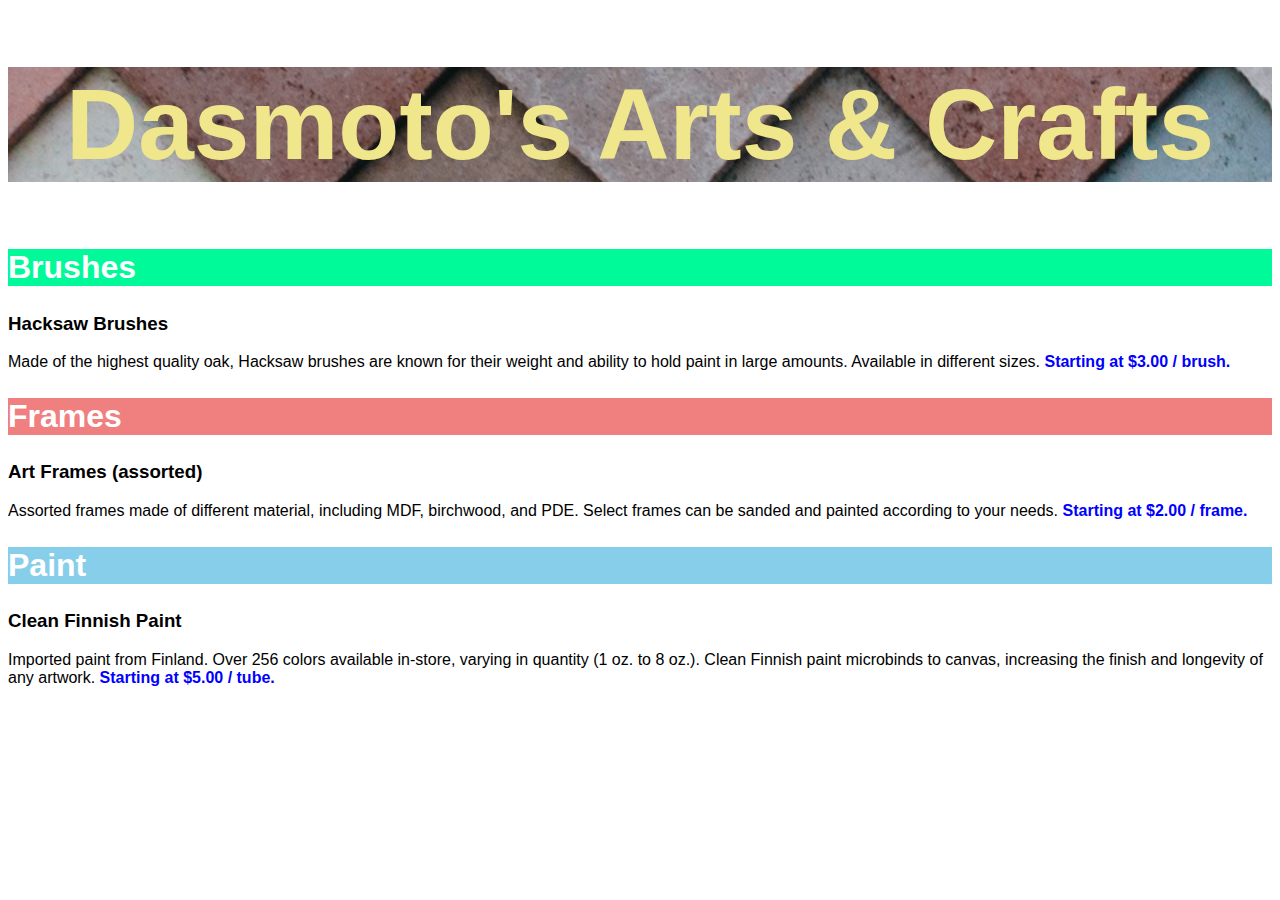
<file: Paris/index.html>
<!doctype html>
<html>
<head>
<meta charset="utf-8">
<title>Dasmoto Arts</title>
<link href="Resources/CSS/style.css" type="text/css" rel="stylesheet">
</head>

<body>

	<!-- Header -->

	<div id="title">
	<h1> Dasmoto's Arts & Crafts </h1>
	</div>
	
	<!-- Brushes -->
	
	<div id="brushes">
	<h2 id="h2brushes"> Brushes </h2>
		<h3> Hacksaw Brushes </h3>
		<p> Made of the highest quality oak, Hacksaw brushes are known for their weight and ability to hold paint in large amounts. Available in different sizes. <span class="price">Starting at $3.00 / brush.</span> </p>
	</div>
		
	<!-- Frames -->
	
	<div>	
	<h2 class="frames"> Frames </h2>
		<h3> Art Frames (assorted)</h3>
		<p> Assorted frames made of different material, including MDF, birchwood, and PDE. Select frames can be sanded and painted according to your needs. <span class="price"> Starting at $2.00 / frame.</span> </p>
	</div>
		
	<!-- Paint -->
	
	<div>	
	<h2 class="paint"> Paint </h2>	
		<h3> Clean Finnish Paint </h3>
		<p>Imported paint from Finland. Over 256 colors available in-store, varying in quantity (1 oz. to 8 oz.). Clean Finnish paint microbinds to canvas, increasing the finish and longevity of any artwork. <span class="price"> Starting at $5.00 / tube.</span> </p>
	</div>
	
</body>
</html>
</file>
<file: Paris/Resources/CSS/style.css>
@charset "utf-8";
/* CSS Document */

h1, h2, h3, p {
	font-family: helvetica, "sans-serif";
}

h2 {
	font-size: 32px;
	font-weight: bold;
	color: white;
}

h1 {
	font-size: 100px;
	font-weight: bold;
	color: khaki;
	text-align: center;
	vertical-align: middle;
	background-image: url(../pattern.jpeg)
}
#brushes h2 {
	background-color: mediumspringgreen;
}

h2.frames{
	background-color: lightcoral;
}

h2.paint{
	background-color: skyblue;
}

.price {
	font-family: helvetica, "sans-serif";
	font-weight: bold;
	color: blue;
	}
</file>
